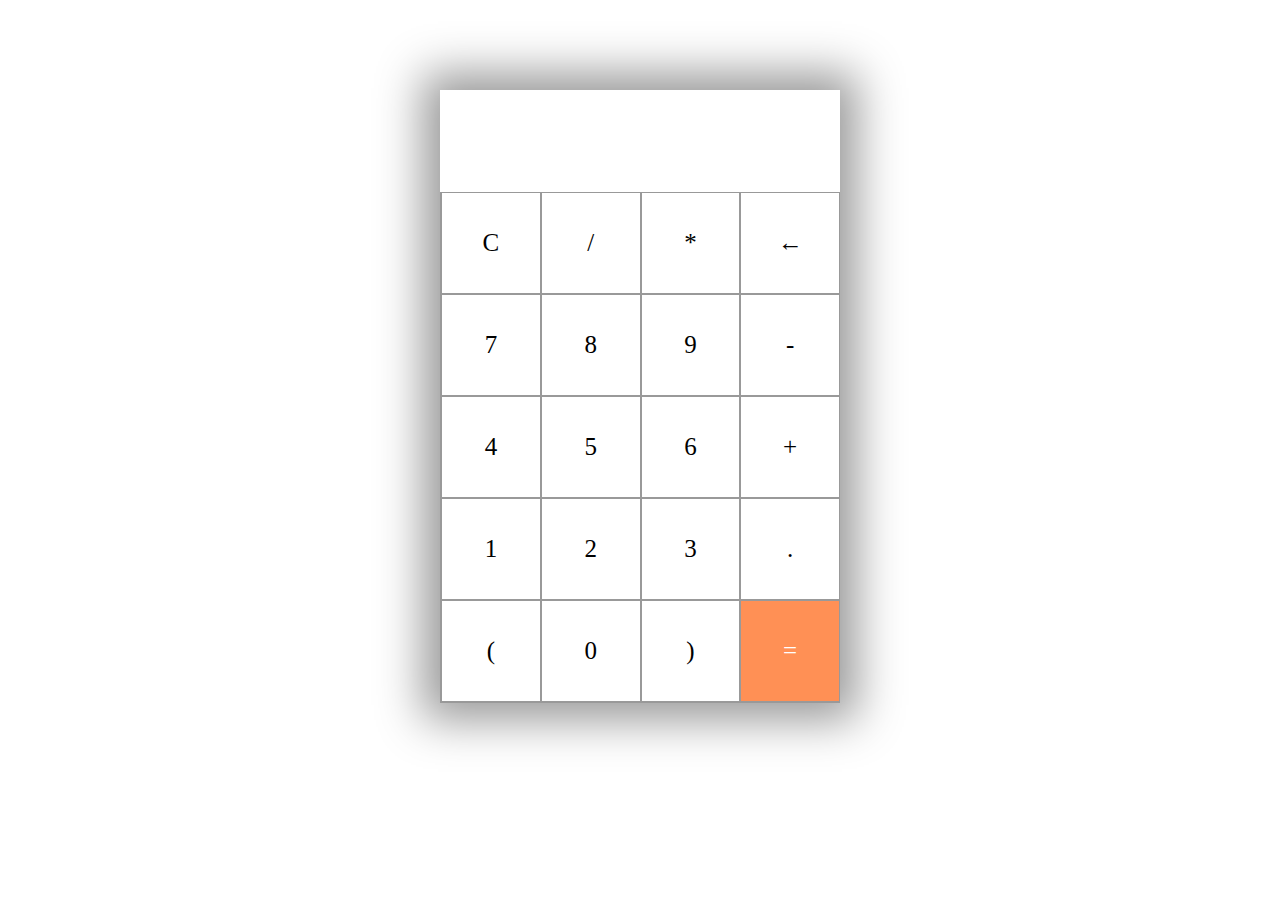
<file: calculator/index.html>
<!DOCTYPE html>
<html lang="en">
<head>
    <meta charset="UTF-8">
    <meta http-equiv="X-UA-Compatible" content="IE=edge">
    <meta name="viewport" content="width=device-width, initial-scale=1.0">
    <title>DOM Calculator</title>
    <link rel="stylesheet" href="styles.css">
</head>
<body>
    

    <script src="script.js"></script>
</body>
</html>
</file>
<file: calculator/styles.css>
.container{
    max-width : 400px;
    margin: 10vh auto 0 auto;
    box-shadow: 0px 0px 43px 17px rgba(153,153,153,1);
}
#display{
    text-align: right;
    height: 70px;
    line-height: 70px;
    padding: 16px 8px;
    font-size: 25px;
}
.buttons{
    display: grid;
    border-bottom: 1px solid #999;
    border-left: 1px solid #999;
    grid-template-columns: 1fr 1fr 1fr 1fr;
}
.buttons > div {
    border-top: 1px solid #999;
    border-right: 1px solid #999;
}
.button{
    border : 0.5px solid #999;
    line-height: 100px;
    text-align: center;
    font-size: 25px;
    cursor: pointer;
}

#equal{
    background-color: rgb(255, 144, 85);
    color: white;
}

.button:hover{
    background-color: #323330;
    color:white;
    transition: 0.5s ease-in-out;
}
</file>
